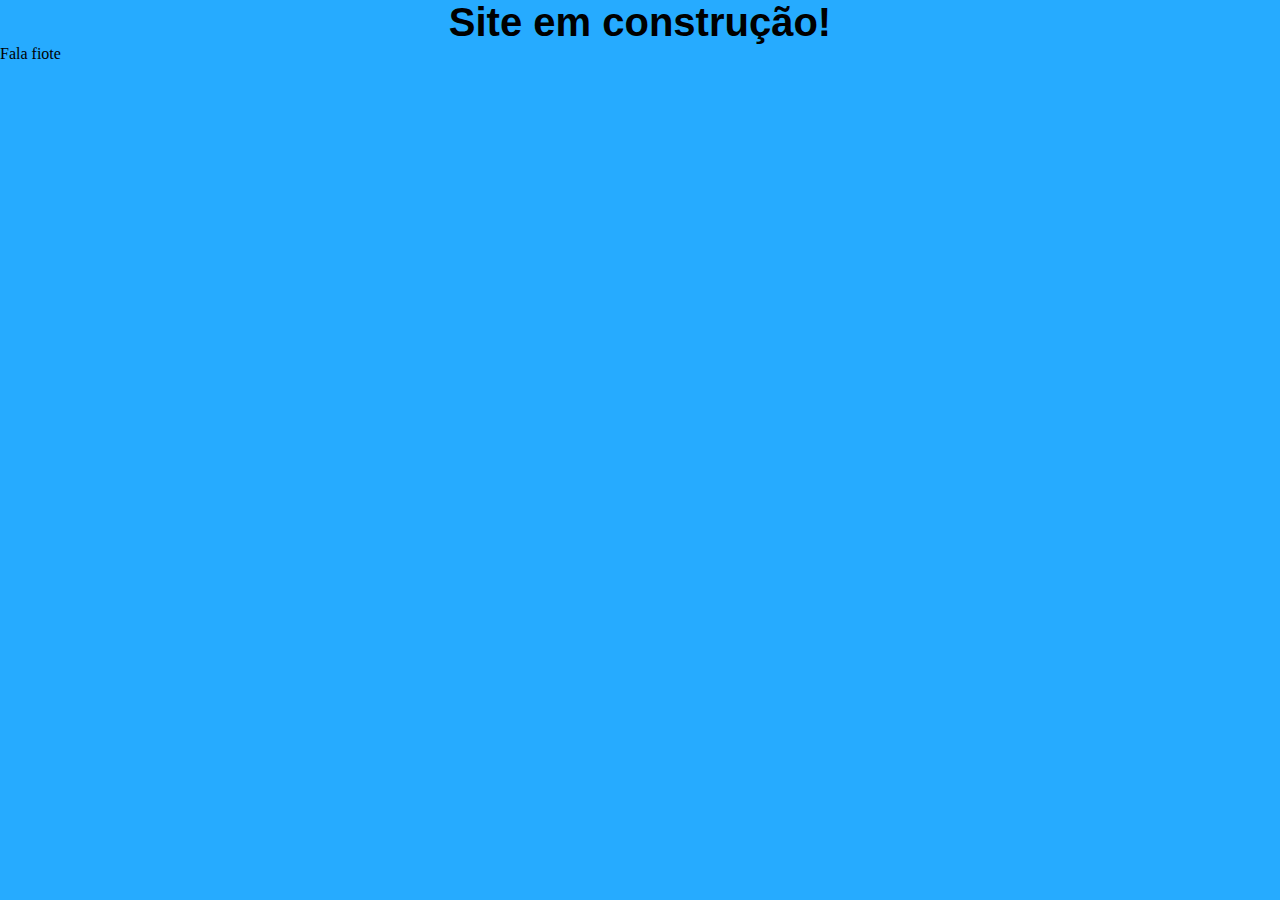
<file: index.html>
<!DOCTYPE html>
<html>
<head>
	<meta charset="utf-8">
	<link rel="stylesheet" type="text/css" href="css/style.css">
	<title>Sistema da Biblioteca</title>
</head>
<body>
	<h1 style="text-align: center;">Site em construção!</h1>
	<p>Fala fiote</p>

</body>
</html>
</file>
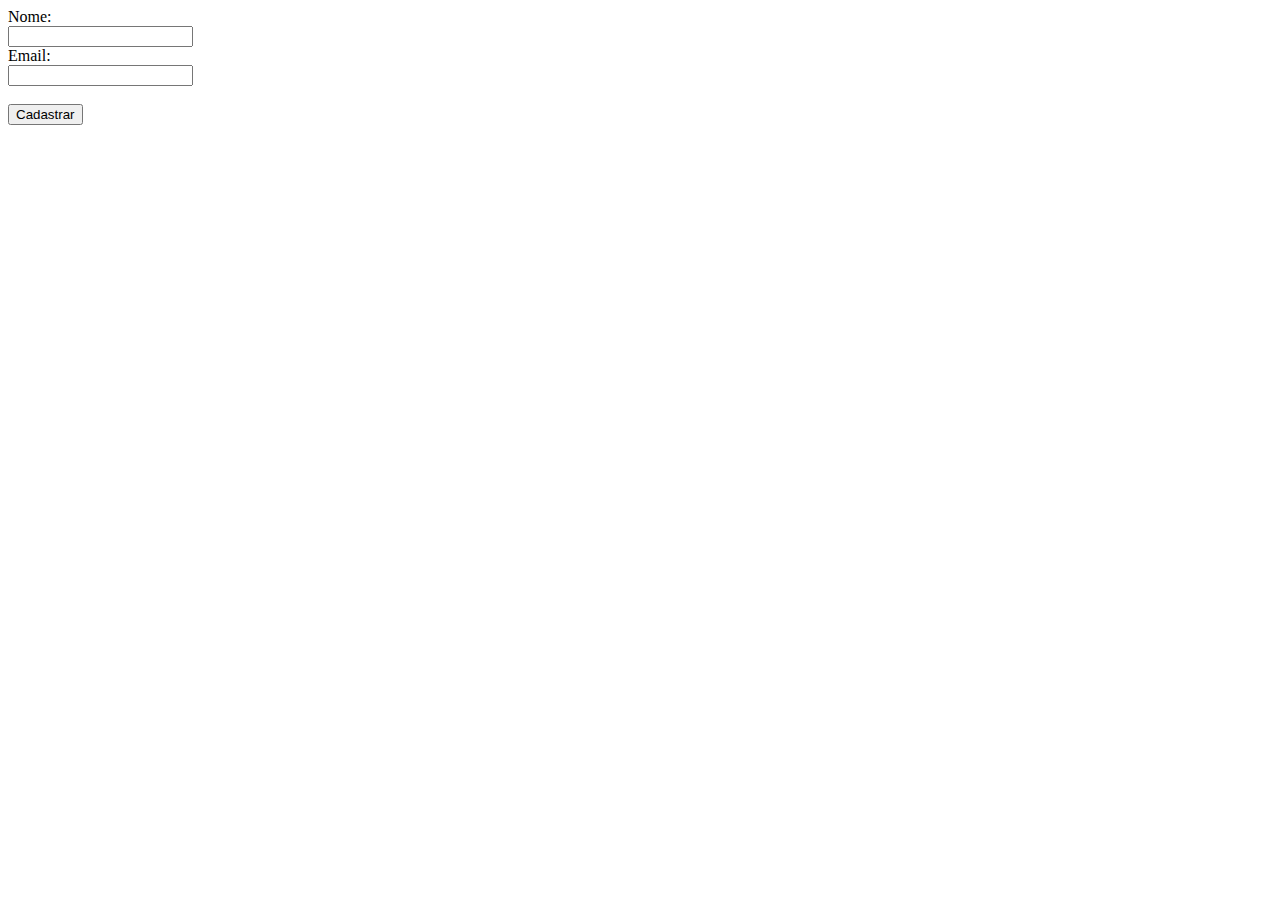
<file: view/cadastroUsuario.html>
<!DOCTYPE html>
<html>
<head>
</head>
<body>

<form action="/cadastrarUsuario" method="post">
  <label for="fname">Nome:</label><br>
  <input type="text" id="fname" name="nome"><br>
  <label for="lname">Email:</label><br>
  <input type="email" id="lname" name="email"><br><br>
  <input type="submit" value="Cadastrar">
</form> 

</body>
</html>
</file>
<file: css/style.css>
*{
	padding: 0;
	margin: 0;
	text-decoration: none;
}

body{
	background: #26abff;
}
h1{
	font-size: 40px;
	font-family: 'Arial'; 
}
</file>
